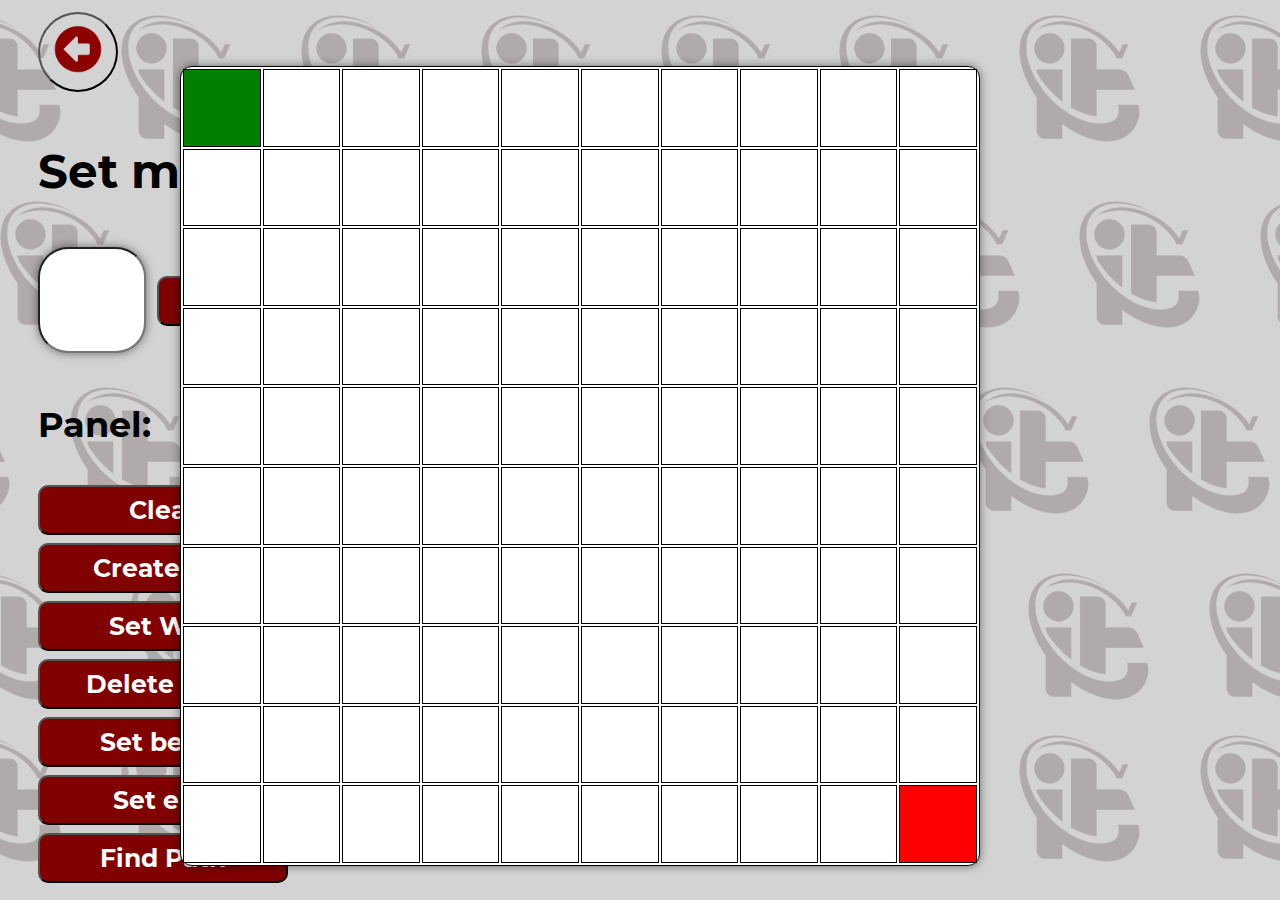
<file: Task 1 A/A.html>
<!DOCTYPE html>
<html lang="en">
<head>
    <meta charset="UTF-8">
    <title>A*</title>
    <link rel="icon" href="../images/favicon.ico" type="image/x-icon">
    <link rel="stylesheet" href="../Task%201%20A/A.css">
    <script src="A.js"></script>
</head>
<body style="background: url(../images/fon.png); background-size: 100%;">
<button id = "buttonBack" onclick="document.location.href = '../main.html'"><img src = "../images/button.png" style="width: 50px; height: 50px"></button>
<div class="inputSize">
    <h3>Set map size (5-80):</h3>
    <input type="number" id="InputMapSize">
    <button onclick="getMapSize()">Submit</button>
</div>

<div id="buttons">
    <h3>Panel:</h3>
    <button onclick="clearMap()">Clear</button>
    <button onclick="createLabyrinth()">Create Lab</button>
    <button id="buttonWall" value="Wall" onclick="chooseWallBeginEnd(value)">Set Wall</button>
    <button id="buttonDeleteWall" value="deleteWall" onclick="chooseWallBeginEnd(value)">Delete Wall</button>
    <button id="buttonBegin" value="Begin" onclick="chooseWallBeginEnd(value)">Set begin</button>
    <button id="buttonEnd" value="End" onclick="chooseWallBeginEnd(value)">Set end</button>
    <button onclick="findPath()">Find Path</button>
</div>



<table class="map">
    <tbody></tbody>
</table>

</body>
</html>
</file>
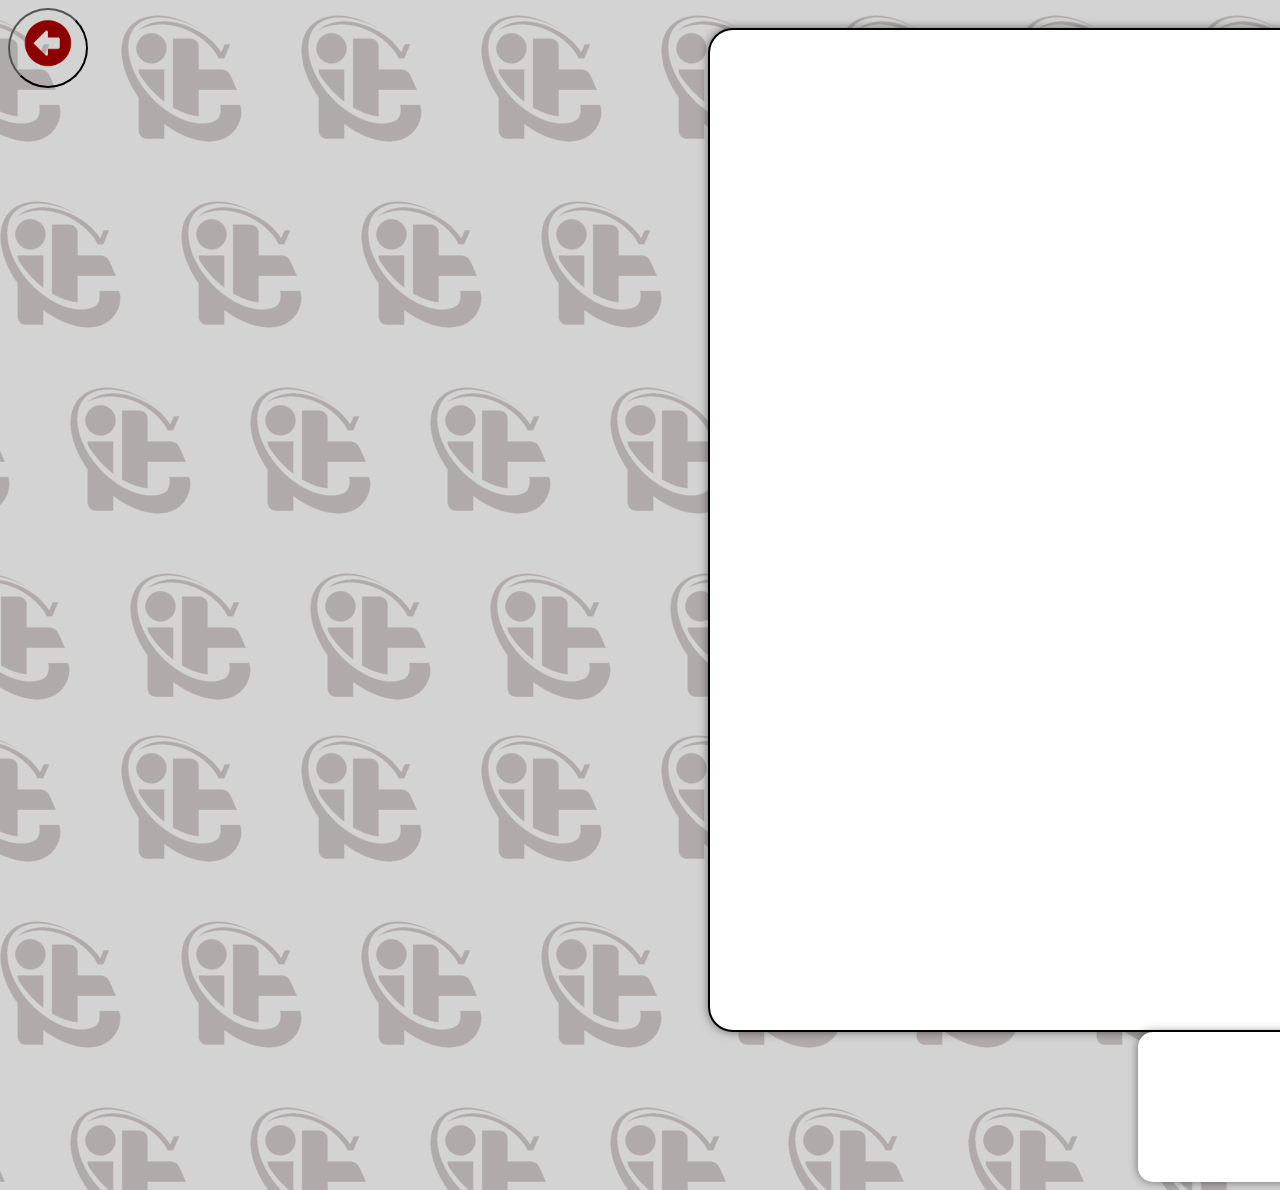
<file: Task 2 Ants algorithm/Ants algorithm.html>
<!DOCTYPE html>
<html lang="en">
<head>
    <meta charset="UTF-8">
    <title>Ants algorithm</title>
    <link rel="icon" href="../images/favicon.ico" type="image/x-icon">
    <link rel="stylesheet" href="Ants%20algorithm.css">
    <script type="module" src="Ants%20algorithm.js"></script>
</head>
<body>
    <button id = "buttonBack" onclick="document.location.href = '../main.html'"><img src = "../images/button.png" style="width: 50px; height: 50px"></button>
    <canvas id = "fieldForPoints" width = "1700" height = "1000" style = "border:2px solid black">Canvas</canvas>
    <canvas id = "answer" width = "488" height = "200" >Canvas</canvas>
    <div class="buttons">
        <div style="margin-top: auto">Ants algorithm</div>
        <button id = "buttonClear" >Очистить</button>
        <button id = "buttonStart" >Готово</button>
    </div>
</body>
</html>
</file>
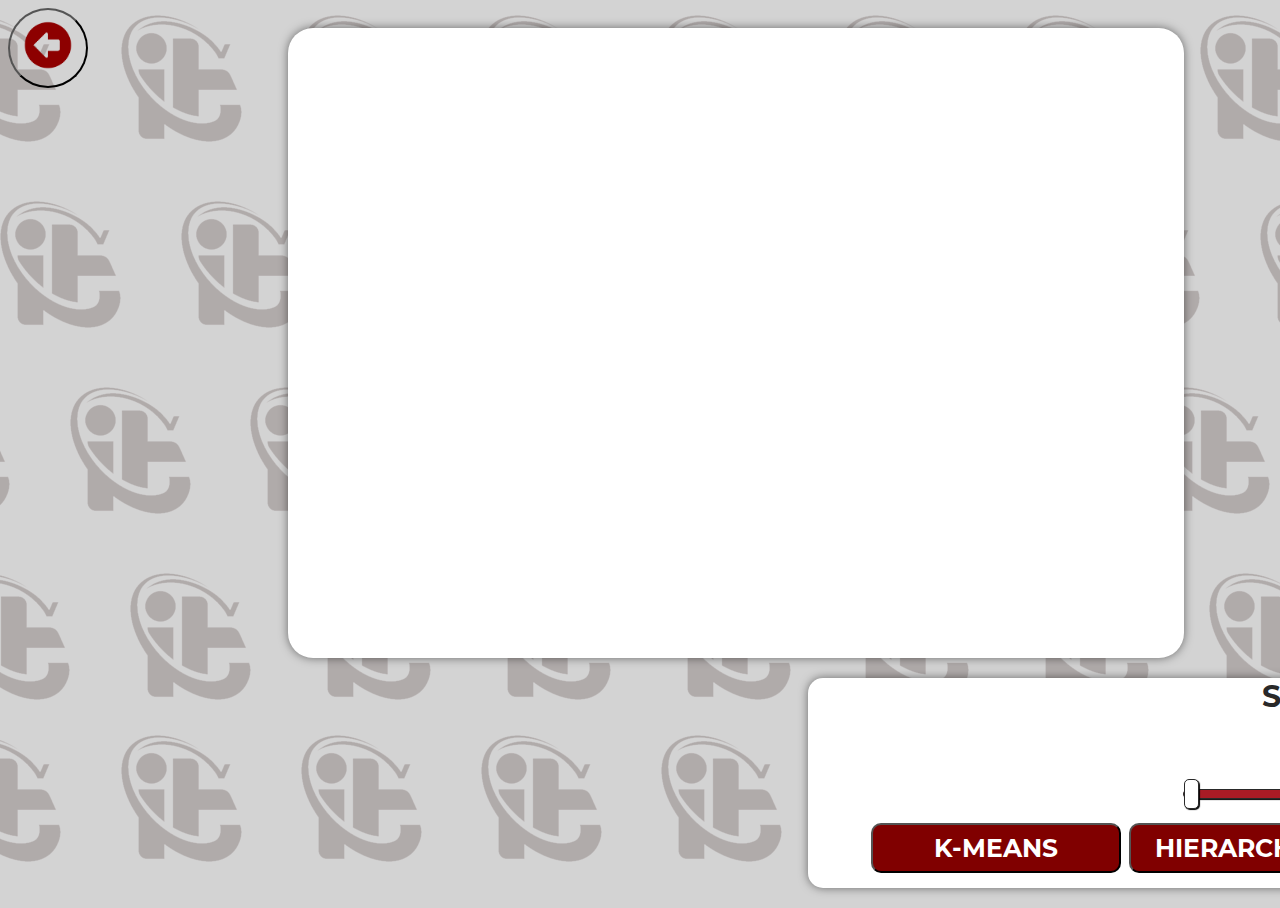
<file: Task 3 Clustering algorithm/Clustering algorithm.html>
<!DOCTYPE html>
<html lang="en">
<head>
    <meta charset="UTF-8">
    <title>Clustering</title>
    <link rel="icon" href="../images/favicon.ico" type="image/x-icon">
    <link rel="stylesheet" href="Clustering%20algorithm.css">
</head>

<body>
<button id="buttonBack" onclick="document.location.href = '../main.html'"><img src="../images/button.png" id="backImg"></button>
<canvas id="canvas">Canvas</canvas>

<div class="inputCountClass">
    <div>Set clusters count:</div>
    <div id="windowOfCounter">1</div>
    <div class="rangeClass"><input type="range" min="1" max="50" step="1" id="counterClusters" oninput="setClustersCount()" value="1"></div>
    <button id="buttonKmeans" onclick="alertFuncKMeans()">K-MEANS</button>
    <button id="buttonHier" onclick="alertFuncHierarchical()">HIERARCHICAL</button>
    <button id="buttonClear" onclick="clearing()">CLEAR</button>
    <button id="buttonRandPoints" onclick="randomPoints()">RANDOM POINTS</button>
</div>

<script src="Colors.js"></script>
<script src="Clustering%20algorithm.js"></script>
</body>
</html>
</file>
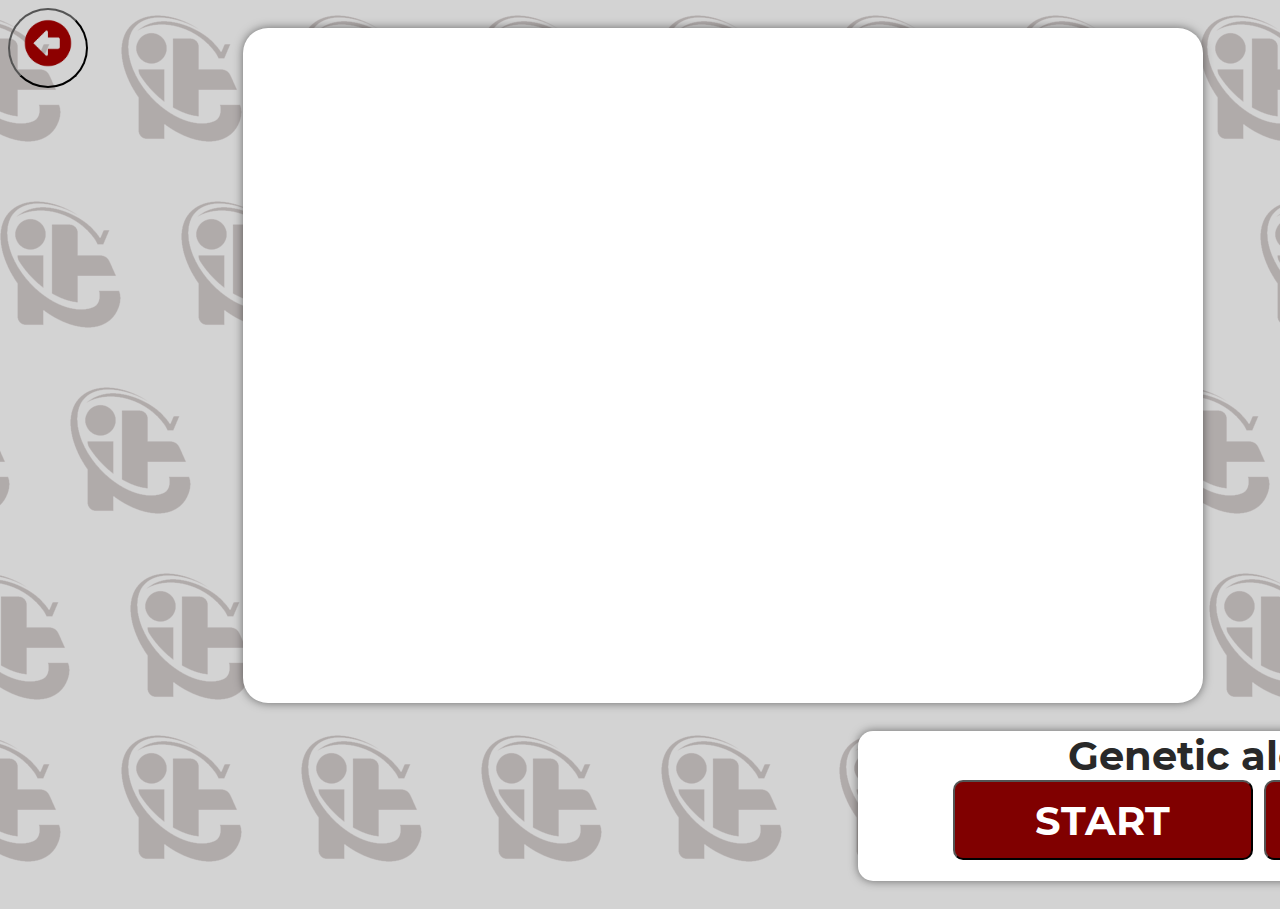
<file: Task 4 Genetic algorithm/Genetic algorithm.html>
<!DOCTYPE html>
<html lang="en">
<head>
    <meta charset="UTF-8">
    <title>Genetic Algorithm</title>
    <link rel="icon" href="../images/favicon.ico" type="image/x-icon">
    <link rel="stylesheet" href="Genetic%20algorithm.css">
</head>

<body>
<button id="buttonBack" onclick="document.location.href = '../main.html'"><img src = "../images/button.png" id="backImg"></button>
<canvas id="canvas">Canvas</canvas>

<div class="inputCountClass">
    <div style="margin-top: auto">Genetic algorithm</div>
    <button id="buttonStart" onclick="geneticAlg()">START</button>
    <button id="buttonClear" onclick="clearing()">CLEAR</button>
</div>

<script src="Genetic%20algorithm.js"></script>
</body>
</html>
</file>
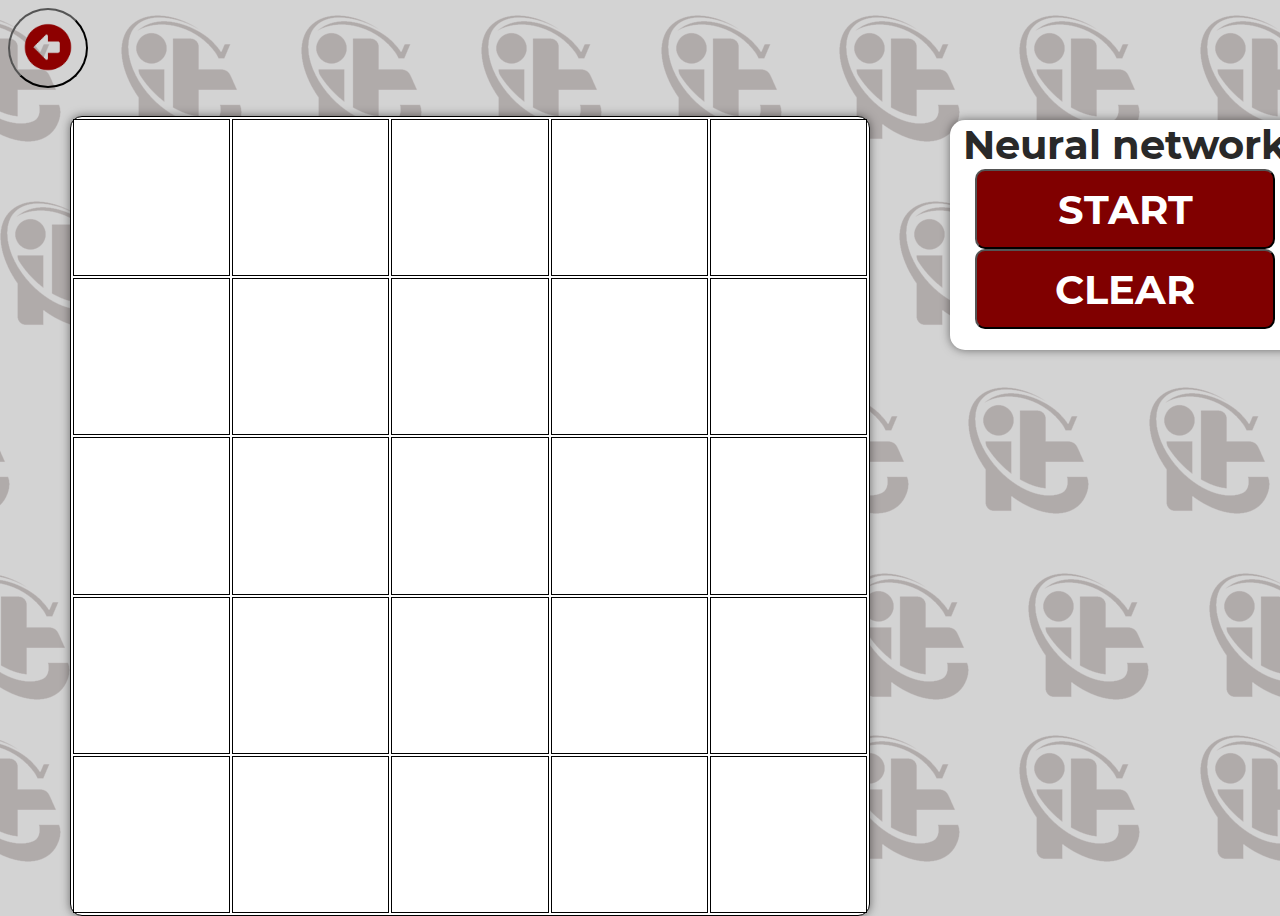
<file: Task 5 Neural network/Neural network.html>
<!DOCTYPE html>
<html lang="en">
<head>
    <meta charset="UTF-8">
    <title>Neural network</title>
    <link rel="icon" href="../images/favicon.ico" type="image/x-icon">
    <link rel="stylesheet" href="Neural%20network.css">
    <script src="Neural%20network.js"></script>
</head>
<button id = "buttonBack" onclick="document.location.href = '../main.html'"><img src = "../images/button.png" style="width: 50px; height: 50px"></button>
<body class="bodyClass">

<table id="table-matrix"></table>


<div class="inputCountClass">
    <span style="margin-top: auto"> Neural network </span>
    <button id="startButton" onclick="createMatrix()">START</button>
    <button id="clearButton" onclick="clearing()">CLEAR</button>
</div>


</body>
</html>
</file>
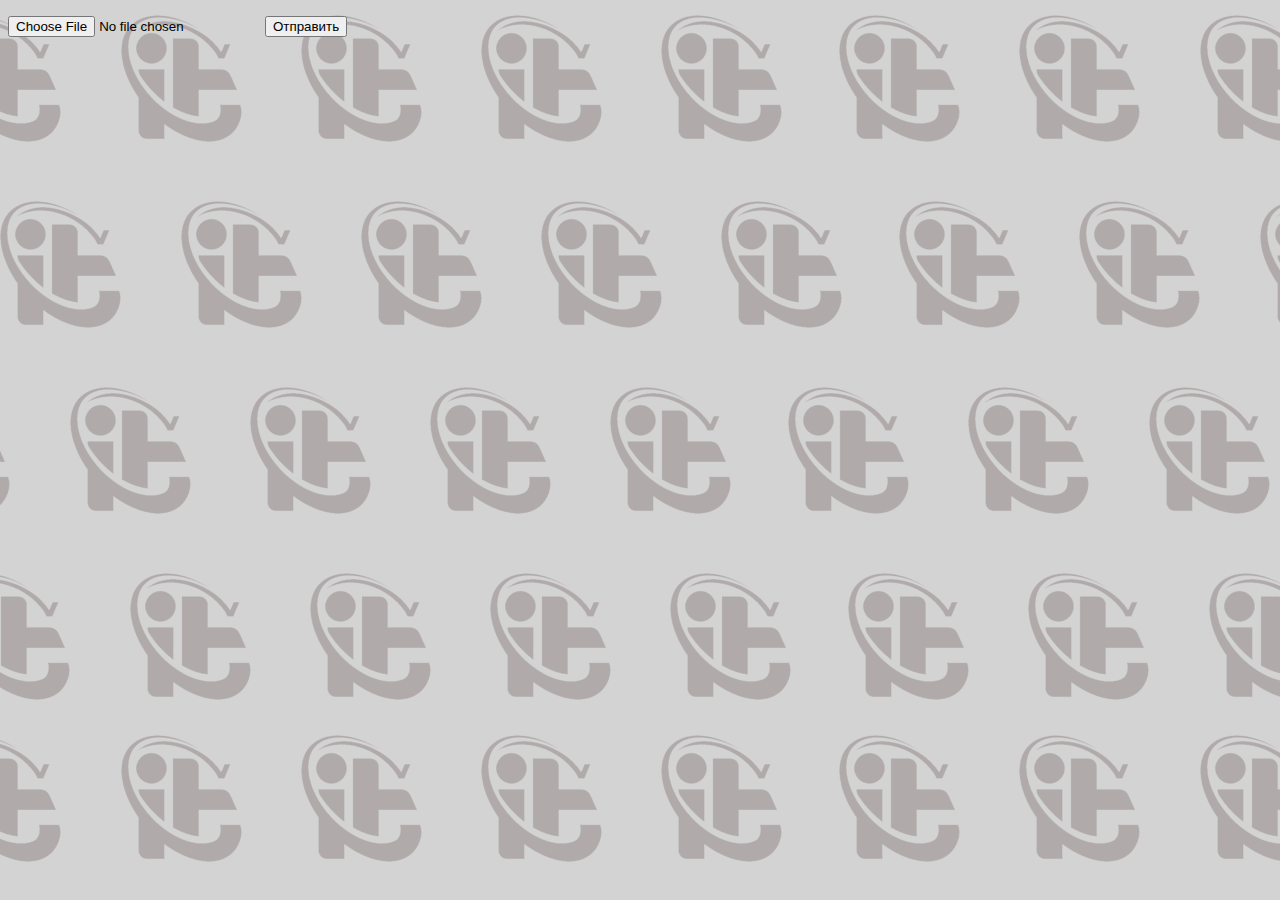
<file: Task 6 Three of solutions/Three of solutions.html>
<!DOCTYPE html>
<html lang="en">
<head>
    <meta charset="UTF-8">
    <title>Three of solutions</title>
    <link rel="icon" href="../images/favicon.ico" type="image/x-icon">
    <link rel="stylesheet" href="Three of solutions.css">
</head>
<body>
<form enctype="multipart/form-data" method="post">
    <p><input type="file" name="f">
        <input type="submit" value="Отправить"></p></form>
</body>
</html>
</file>
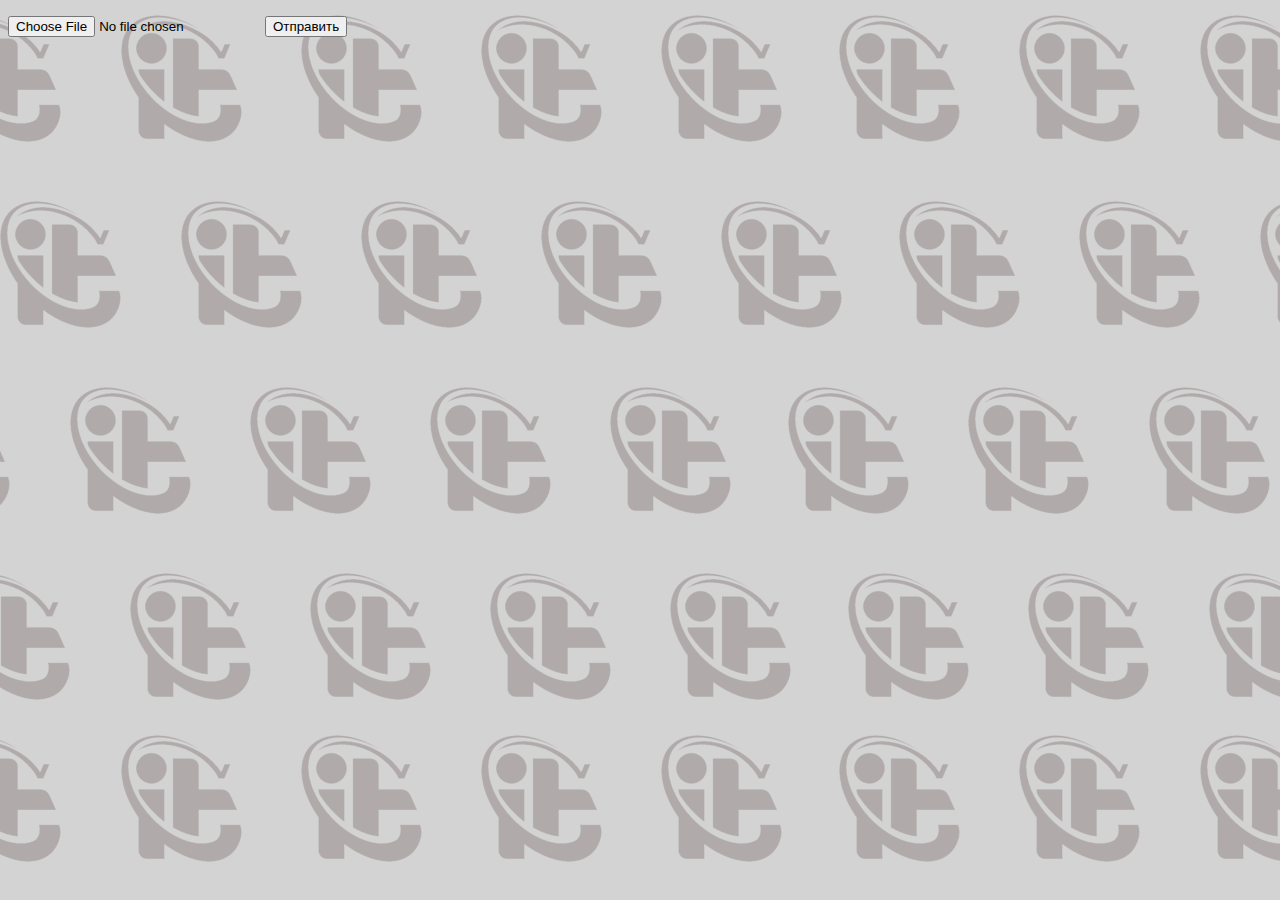
<file: Task 6 Tree of solutions/Tree of solutions.html>
<!DOCTYPE html>
<html lang="en">
<head>
    <meta charset="UTF-8">
    <title>Tree of solutions</title>
    <link rel="icon" href="../images/favicon.ico" type="image/x-icon">
    <link rel="stylesheet" href="Tree%20of%20solutions.css">
</head>
<body>
<form enctype="multipart/form-data" method="post">
    <p><input type="file" name="f">
        <input type="submit" value="Отправить"></p></form>
</body>
</html>
</file>
<file: Task 6 Three of solutions/Three of solutions.css>
body {
    background: url(../images/fon.png); background-size: 100%;
}
</file>
